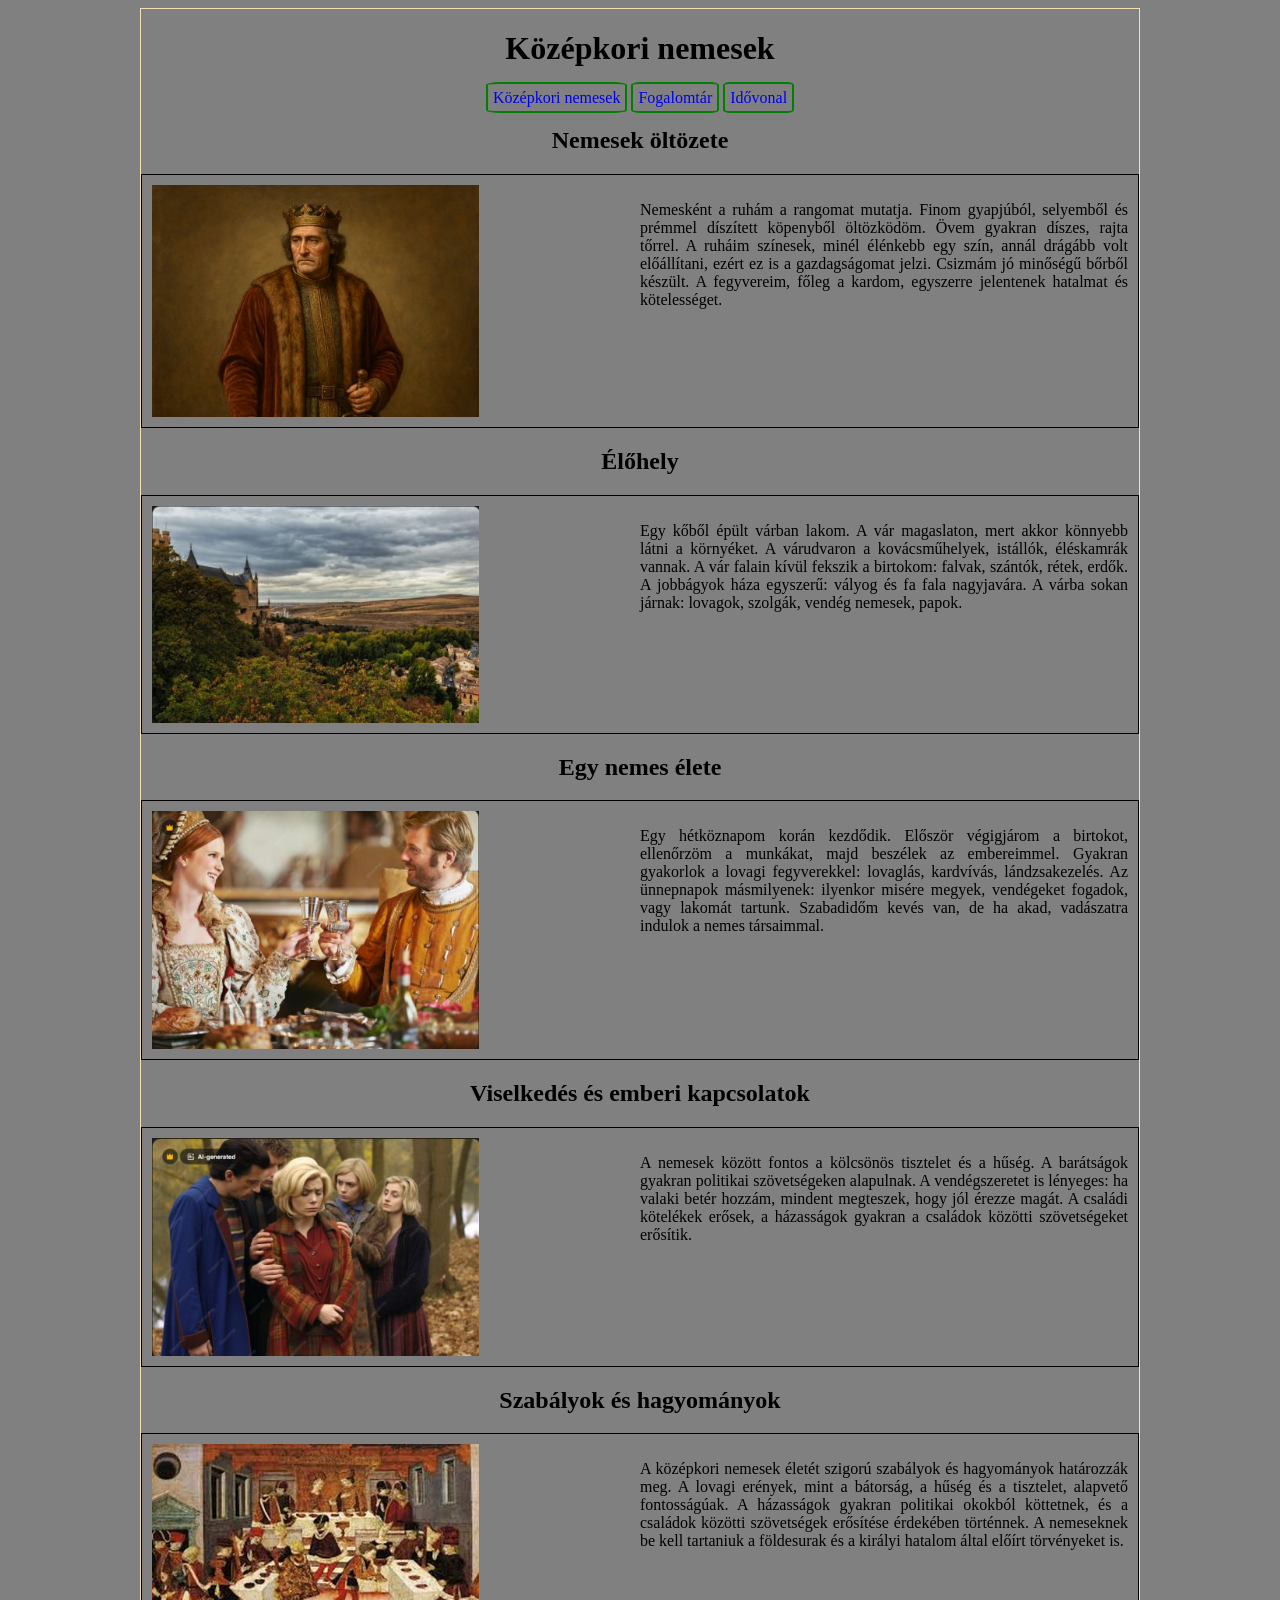
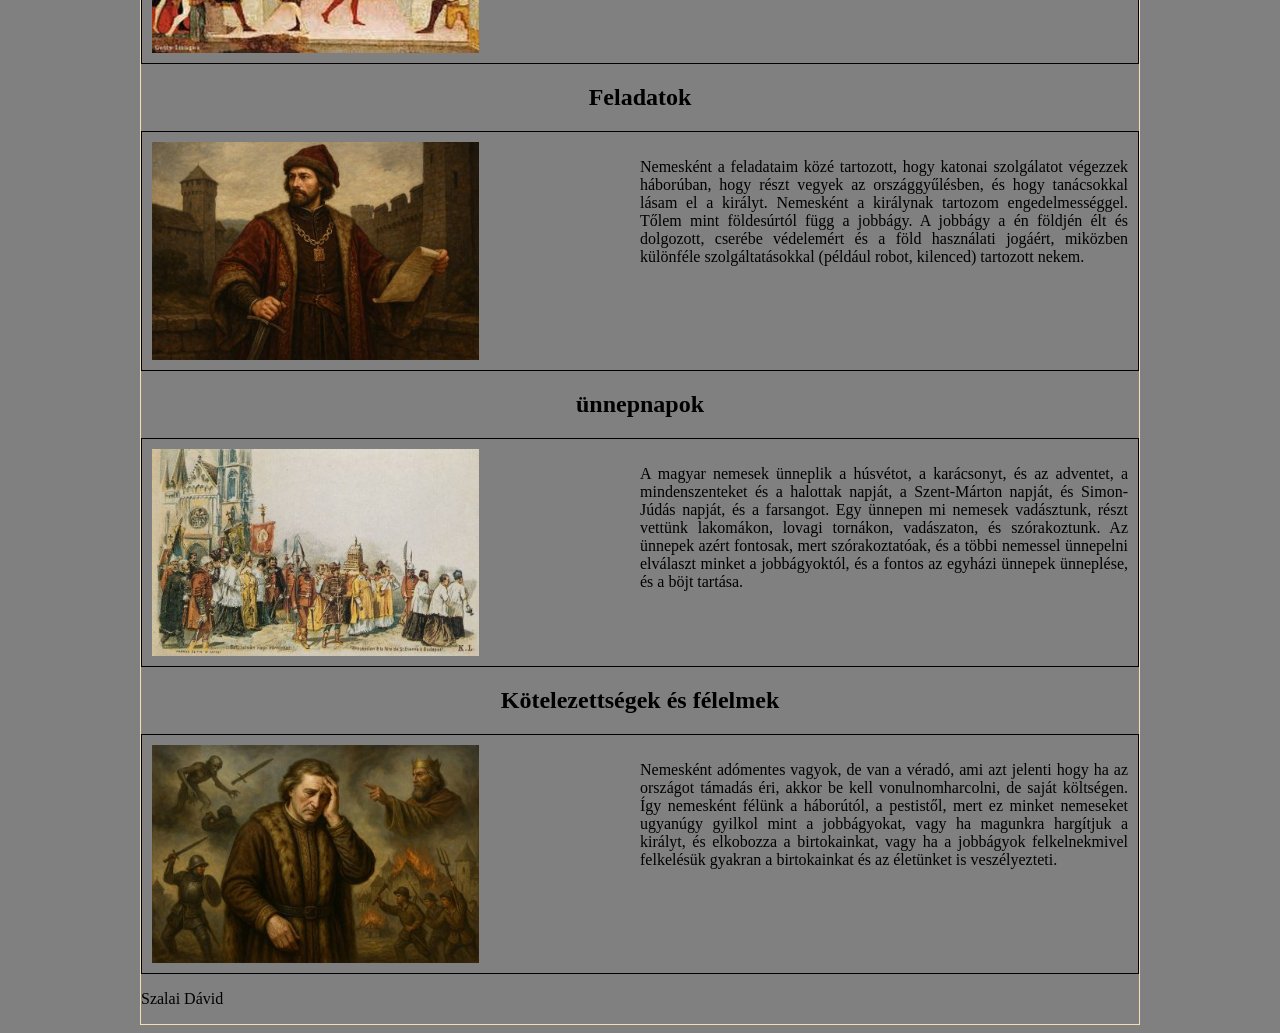
<file: index.html>
<!DOCTYPE html>
<html lang="hu">
<head>
    <meta charset="UTF-8">
    <meta name="viewport" content="width=device-width, initial-scale=1.0">
    <meta name="description" content="nemesek">
    <meta name="keywords" content="nemesek, középkor, magyar történelem">
    <link rel="stylesheet" href="menu.css">
    <link rel="stylesheet" href="formazas.css">
    <link rel="stylesheet" href="elrendezes.css">
    <title>Középkori nemesek</title>
</head>
<body>
    <main>
        <header>
            <h1>Középkori nemesek</h1>
        </header>

        <nav>
            
                <a href="index.html">Középkori nemesek</a>
                <a href="fogalomtar.html">Fogalomtár</a>
                <a href="idovonal.html">Idővonal</a>
            
        </nav>

        <article>
            <h2>Nemesek öltözete</h2>
            <div class="elrendezes">
                <img src="assets/kicsi_Oltozet.jpg" alt="Oltozet">
            <p>Nemesként a ruhám a rangomat mutatja. Finom gyapjúból, selyemből és prémmel díszített köpenyből öltözködöm. Övem gyakran díszes, rajta tőrrel. A ruháim színesek, minél élénkebb egy szín, annál drágább volt előállítani, ezért ez is a gazdagságomat jelzi. Csizmám jó minőségű bőrből készült. A fegyvereim, főleg a kardom, egyszerre jelentenek hatalmat és kötelességet.</p>
            </div>

            <h2>Élőhely</h2>
            <div class="elrendezes">
                <img src="assets/kicsi_Kornyezet.jpg" alt="Elohely">
            <p>Egy kőből épült várban lakom. A vár magaslaton, mert akkor könnyebb látni a környéket. A várudvaron a kovácsműhelyek, istállók, éléskamrák vannak. A vár falain kívül fekszik a birtokom: falvak, szántók, rétek, erdők. A jobbágyok háza egyszerű: vályog és fa fala nagyjavára. A várba sokan járnak: lovagok, szolgák, vendég nemesek, papok.</p>
            </div>

            <h2>Egy nemes élete</h2>
            <div class="elrendezes">
                <img src="assets/kicsi_Eletmod.jpg" alt="Elet">
            <p>Egy hétköznapom korán kezdődik. Először végigjárom a birtokot, ellenőrzöm a munkákat, majd beszélek az embereimmel. Gyakran gyakorlok a lovagi fegyverekkel: lovaglás, kardvívás, lándzsakezelés. Az ünnepnapok másmilyenek: ilyenkor misére megyek, vendégeket fogadok, vagy lakomát tartunk. Szabadidőm kevés van, de ha akad, vadászatra indulok a nemes társaimmal.</p>
            </div>

            <h2>Viselkedés és emberi kapcsolatok</h2>
            <div class="elrendezes">
                <img src="assets/kicsi_Kozosseg.jpg" alt="Viselkedes">
            <p>A nemesek között fontos a kölcsönös tisztelet és a hűség. A barátságok gyakran politikai szövetségeken alapulnak. A vendégszeretet is lényeges: ha valaki betér hozzám, mindent megteszek, hogy jól érezze magát. A családi kötelékek erősek, a házasságok gyakran a családok közötti szövetségeket erősítik.</p>
            </div>

            <h2>Szabályok és hagyományok</h2>
            <div class="elrendezes">
                <img src="assets/kicsi_Hagyomanyok.jpg" alt="Hagyomanyok">
            <p>A középkori nemesek életét szigorú szabályok és hagyományok határozzák meg. A lovagi erények, mint a bátorság, a hűség és a tisztelet, alapvető fontosságúak. A házasságok gyakran politikai okokból köttetnek, és a családok közötti szövetségek erősítése érdekében történnek. A nemeseknek be kell tartaniuk a földesurak és a királyi hatalom által előírt törvényeket is.</p>
            </div>

            <h2>Feladatok</h2>
            <div class="elrendezes">
                <img src="assets/kicsi_Feladatok.jpg" alt="Feladatok">
            <p>Nemesként a feladataim közé tartozott, hogy katonai szolgálatot végezzek háborúban, hogy részt vegyek az országgyűlésben, és hogy tanácsokkal lásam el a királyt. Nemesként a királynak tartozom engedelmességgel. Tőlem mint földesúrtól függ a jobbágy. A jobbágy a én földjén élt és dolgozott, cserébe védelemért és a föld használati jogáért, miközben különféle szolgáltatásokkal (például robot, kilenced) tartozott nekem.</p>
            </div>

            <h2>ünnepnapok</h2>
            <div class="elrendezes">
                <img src="assets/kicsi_Szent István nap millennium.jpg" alt="Unnepek">
            <p>A magyar nemesek ünneplik a húsvétot, a karácsonyt, és az adventet, a mindenszenteket és a halottak napját, a Szent-Márton napját, és Simon-Júdás napját, és a farsangot. Egy ünnepen mi nemesek vadásztunk, részt vettünk lakomákon, lovagi tornákon, vadászaton, és szórakoztunk. Az ünnepek azért fontosak, mert szórakoztatóak, és a többi nemessel ünnepelni elválaszt minket a jobbágyoktól, és a fontos az egyházi ünnepek ünneplése, és a böjt tartása.</p>
            </div>

            <h2>Kötelezettségek és félelmek</h2>
            <div class="elrendezes">
                <img src="assets/kicsi_kotelezetseg.jpg" alt="Kotelezettsegek">
            <p>Nemesként adómentes vagyok, de van a véradó, ami azt jelenti hogy ha az országot támadás éri, akkor be kell vonulnomharcolni, de saját költségen. Így nemesként félünk a háborútól, a pestistől, mert ez minket nemeseket ugyanúgy gyilkol mint a jobbágyokat, vagy ha magunkra hargítjuk a királyt, és elkobozza a birtokainkat, vagy ha a jobbágyok felkelnekmivel felkelésük gyakran a birtokainkat és az életünket is veszélyezteti.</p>
            </div>
        </article>

        <footer>
            <p>Szalai Dávid</p>
        </footer>
    </main>
</body>
</html>
</file>
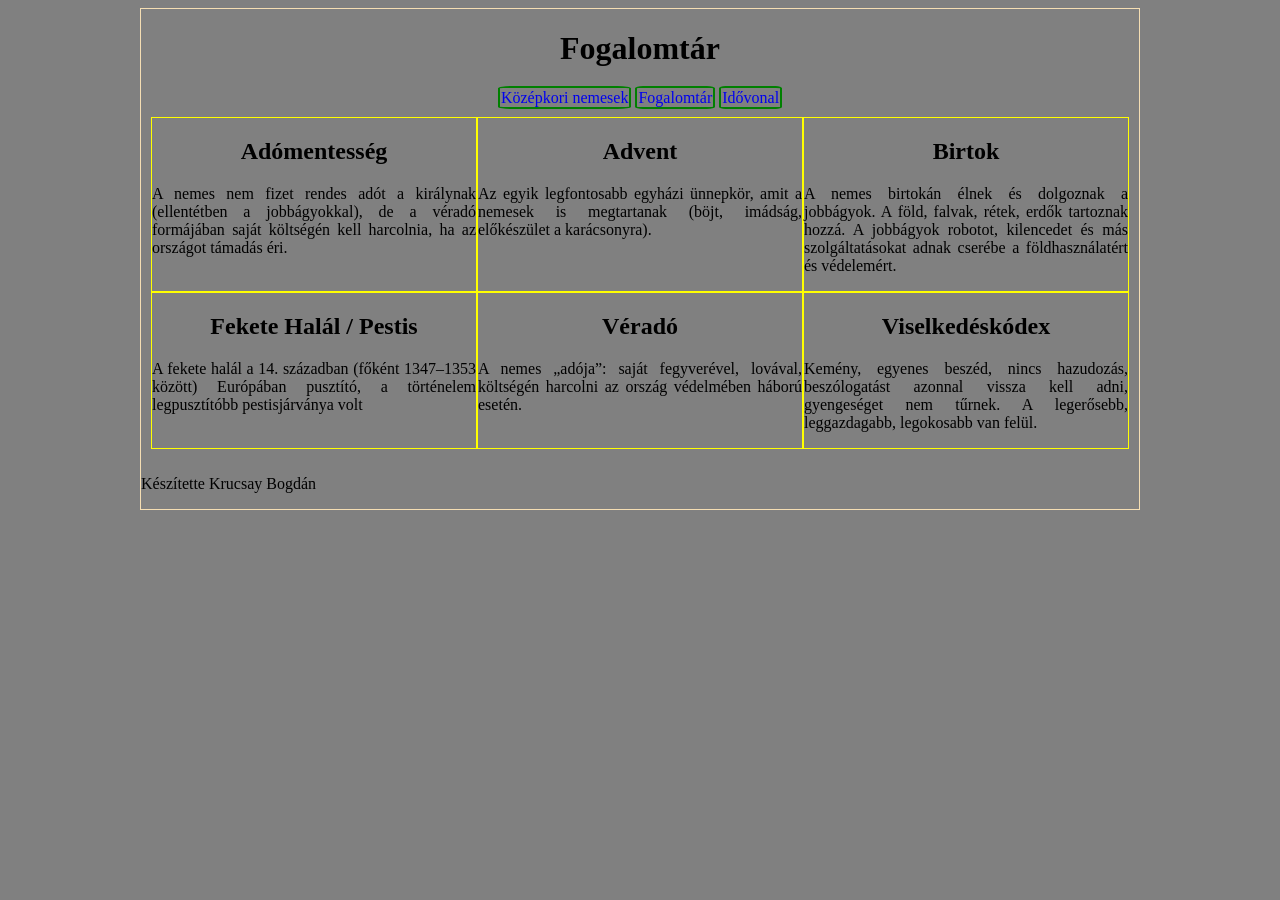
<file: fogalomtar.html>
<!DOCTYPE html>
<html lang="hu">
<head>
    <meta charset="UTF-8">
    <meta name="viewport" content="width=device-width, initial-scale=1.0">
    <meta name="description" content="Fogalomtár">
    <meta name="keywords" content="Fogalomtár, nemesek">
    <title>Krucsay Bogdán</title>
    <link rel="stylesheet" href="fogalomtar.css">
    <link rel="stylesheet" href="formazas.css">
    <link rel="stylesheet" href="menu.css">
</head>

<body>
 <main>
         <header>
              <h1>Fogalomtár </h1>
         </header>
          <nav>
            <a href="index.html">Középkori nemesek</a>
            <a href="fogalomtar.html">Fogalomtár</a>
            <a href="idovonal.html">Idővonal</a>
        
          </nav>
        <article>
                <div class="fogalomtar">
                 
                    <div class="kartya">
                     <h2>Adómentesség</h2>
                     <p>A nemes nem fizet rendes adót a királynak (ellentétben a jobbágyokkal), de a véradó formájában saját költségén kell harcolnia, ha az országot támadás éri.</p>
                    </div>
                    
                    <div class="kartya">
                     <h2>Advent</h2>
                     <p>Az egyik legfontosabb egyházi ünnepkör, amit a nemesek is megtartanak (böjt, imádság, előkészület a karácsonyra).</p>
                    </div>
                    
                    <div class="kartya">
                     <h2>Birtok</h2>
                     <p>A nemes birtokán élnek és dolgoznak a jobbágyok. A föld, falvak, rétek, erdők tartoznak hozzá. A jobbágyok robotot, kilencedet és más szolgáltatásokat adnak cserébe a földhasználatért és védelemért.</p>
                    </div>
                    
                    <div class="kartya">
                     <h2>Fekete Halál / Pestis</h2>
                     <p>A fekete halál a 14. században (főként 1347–1353 között) Európában pusztító, a történelem legpusztítóbb pestisjárványa volt</p>
                    </div>
                    
                    <div class="kartya">
                     <h2>Véradó</h2>
                     <p>A nemes „adója”: saját fegyverével, lovával, költségén harcolni az ország védelmében háború esetén.</p>
                    </div>
                    
                    <div class="kartya">

                     <h2>Viselkedéskódex</h2>
                     <p>Kemény, egyenes beszéd, nincs hazudozás, beszólogatást azonnal vissza kell adni, gyengeséget nem tűrnek. A legerősebb, leggazdagabb, legokosabb van felül.</p>
                    </div>
                
                </div>

        </article>

    <footer>
        <p>Készítette Krucsay Bogdán</p>
        
    </footer>

 </main>

</body> 
</html>
</file>
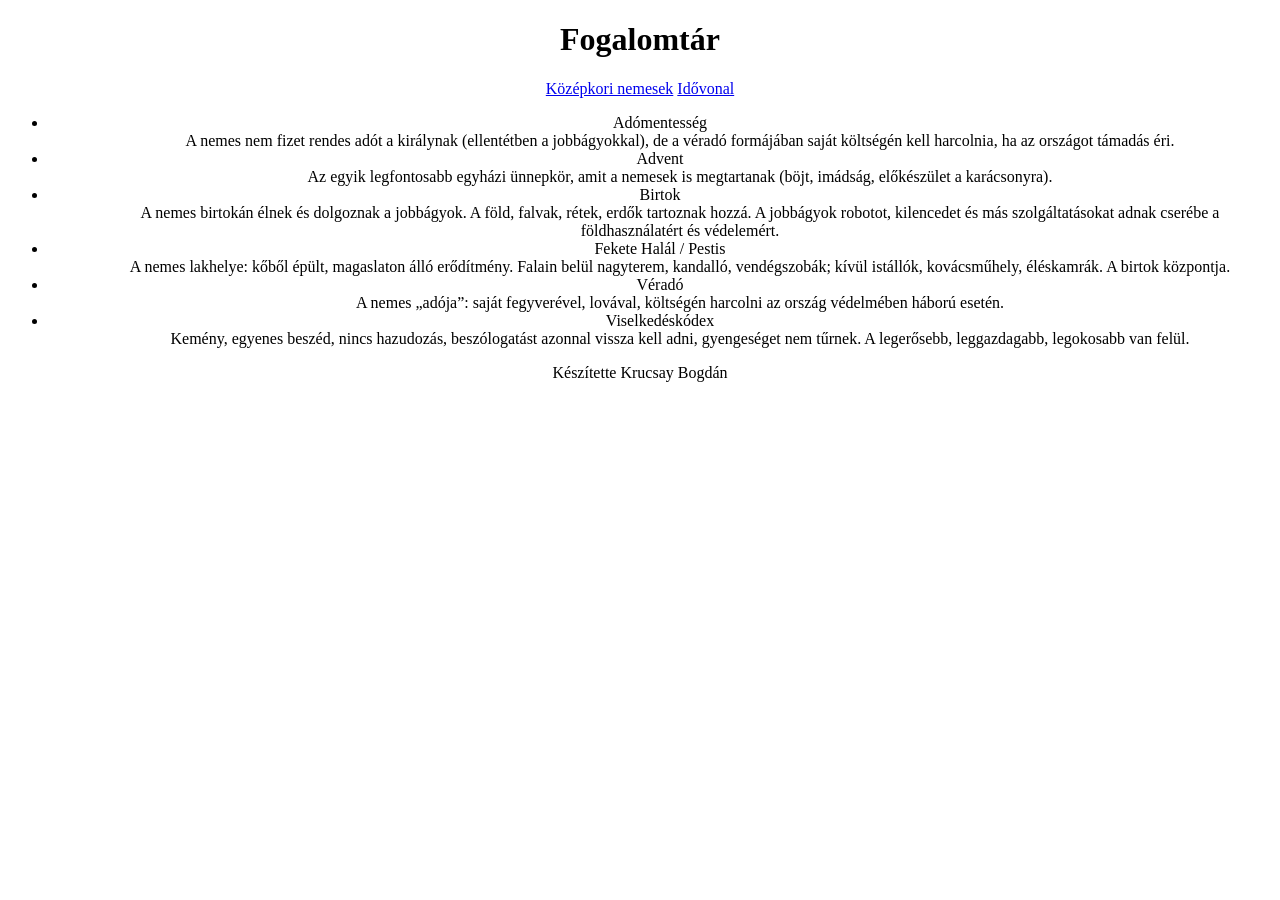
<file: fogamlomtar.html>
<!DOCTYPE html>
<html lang="hu">
<head>
    <meta charset="UTF-8">
    <meta name="viewport" content="width=device-width, initial-scale=1.0">
    <meta name="description" content="Fogalomtár">
    <meta name="keywords" content="Fogalomtár, nemesek">
    <title>Fogalomtár</title>
    <link rel="stylesheet" href="fogamlomtar_stilus.css">
</head>
<body>
 <main>
         <header>
              <h1>Fogalomtár </h1>
         </header>
          <nav>
            <a href="index.html">Középkori nemesek</a>
            <a href="idovonal.html">Idővonal</a>
        
          </nav>
        <article>
                
                 <ul>
                    <li>Adómentesség</li>
                    <ul>A nemes nem fizet rendes adót a királynak (ellentétben a jobbágyokkal), de a véradó formájában saját költségén kell harcolnia, ha az országot támadás éri.</ul>
                    <li>Advent</li>
                    <ul>Az egyik legfontosabb egyházi ünnepkör, amit a nemesek is megtartanak (böjt, imádság, előkészület a karácsonyra).</ul>
                    <li>Birtok</li>
                    <ul>A nemes birtokán élnek és dolgoznak a jobbágyok. A föld, falvak, rétek, erdők tartoznak hozzá. A jobbágyok robotot, kilencedet és más szolgáltatásokat adnak cserébe a földhasználatért és védelemért.</ul>
                    <li>Fekete Halál / Pestis</li>
                    <ul>A nemes lakhelye: kőből épült, magaslaton álló erődítmény. Falain belül nagyterem, kandalló, vendégszobák; kívül istállók, kovácsműhely, éléskamrák. A birtok központja.</ul>
                    <li>Véradó</li>
                    <ul>A nemes „adója”: saját fegyverével, lovával, költségén harcolni az ország védelmében háború esetén.</ul>
                    <li>Viselkedéskódex</li>
                    <ul>Kemény, egyenes beszéd, nincs hazudozás, beszólogatást azonnal vissza kell adni, gyengeséget nem tűrnek. A legerősebb, leggazdagabb, legokosabb van felül.</ul>
                 </ul>





        </article>

    <footer>
        <p>Készítette Krucsay Bogdán</p>
        
    </footer>

 </main>









</body> 
</html>
</file>
<file: menu.css>
a{
 
 border: 2px green solid;
 padding: 1px;
 border-radius: 10%;
 max-width: 300px;
 
}

a:hover{
    background-color: red;
}

@media screen and (max-width:600px) {

    a{
        display: grid;
        grid-template-columns: 1fr ;
    }
}
</file>
<file: formazas.css>
*{
    box-sizing: border-box;
    background-color: gray;
    font-family: old english text mt, serif;
}
a {
    padding: 5px;
    text-decoration: none;
    margin: auto;
}
img {
    width: 67%;
}
main {
    margin: auto;
    background-color: rgba(255, 255, 255, 0,815);
    border: 1px solid wheat;
    width: 80%;
    max-width: 1000px;
    text-align: center;
}
h2 {
    font-weight: bold;
}
p{
    text-align: justify;
}
@media screen and (max-width:600px) {
    article {
        display: grid;
        grid-template-columns: 1fr;
    }
    main {
        width: 100%;
    }
}
</file>
<file: elrendezes.css>
.elrendezes {
    border: 1px black solid;
    padding: 10px;
    grid-template-columns: 1fr 1fr;
    display: grid;

}
@media screen and (max-width:600px) {
    .elrendezes {
        display: grid;
        grid-template-columns: 1fr;
    }
}
</file>
<file: fogalomtar.css>
.fogalomtar{
    display: grid;
    grid-template-columns: 1fr 1fr 1fr ;
    padding: 10px;
}

.kartya{
    border: 1px yellow solid
}

@media screen and (max-width:600px) {

    .fogalomtar{
        display: grid;
        grid-template-columns: 1fr ;
        
    }
}
</file>
<file: fogamlomtar_stilus.css>
body{
    text-align: center;
}
</file>
